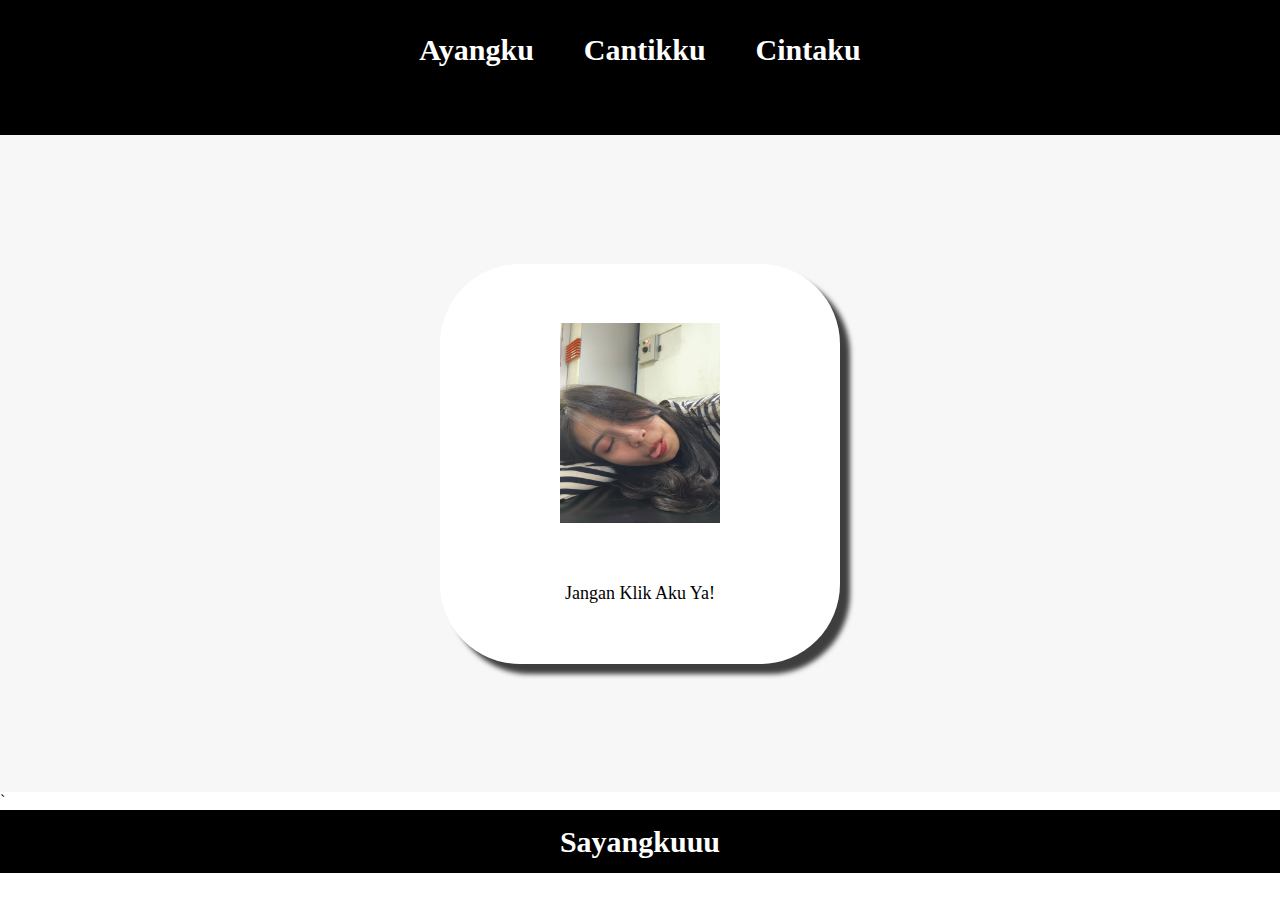
<file: index.html>
<html>

<head>
    <title>Sayangkuuu</title>
    <link rel="stylesheet" href="style.css" />
</head>

<body>
    <div class="container">
        <!-- NAVIGATION BAR -->
        <div class="container-navbar">
            <ul class="ul-navbar">
                <li class="li-navbar">
                    <a href="#" class="a-navbar">Ayangku</a>
                </li>
                <li class="li-navbar">
                    <a href="Cantikku.html" class="a-navbar">Cantikku</a>
                </li>
                <li class="li-navbar">
                    <a href="Cintaku.html" class="a-navbar">Cintaku</a>
                </li>
            </ul>
        </div>

        <!-- NAVIGATION BAR SELESAI -->

        <!-- CONTENT 1 -->
        <div class="container-content">
            <a href="https://www.instagram.com/intansyavira7/?hl=id" class="a-content"> 
                <img src="intan.jpg" class="img-content" />
                <p> Jangan Klik Aku Ya!</p>
            </a>


        </div>
        <!-- CONTENT 1 END -->`

        <!-- FOOTER -->
        <div class="container-footer">
            <h1 class="h1-footer"> Sayangkuuu </h1>
        </div>
        <!-- FOOTER END -->
    </div>
</body>

</html>
</file>
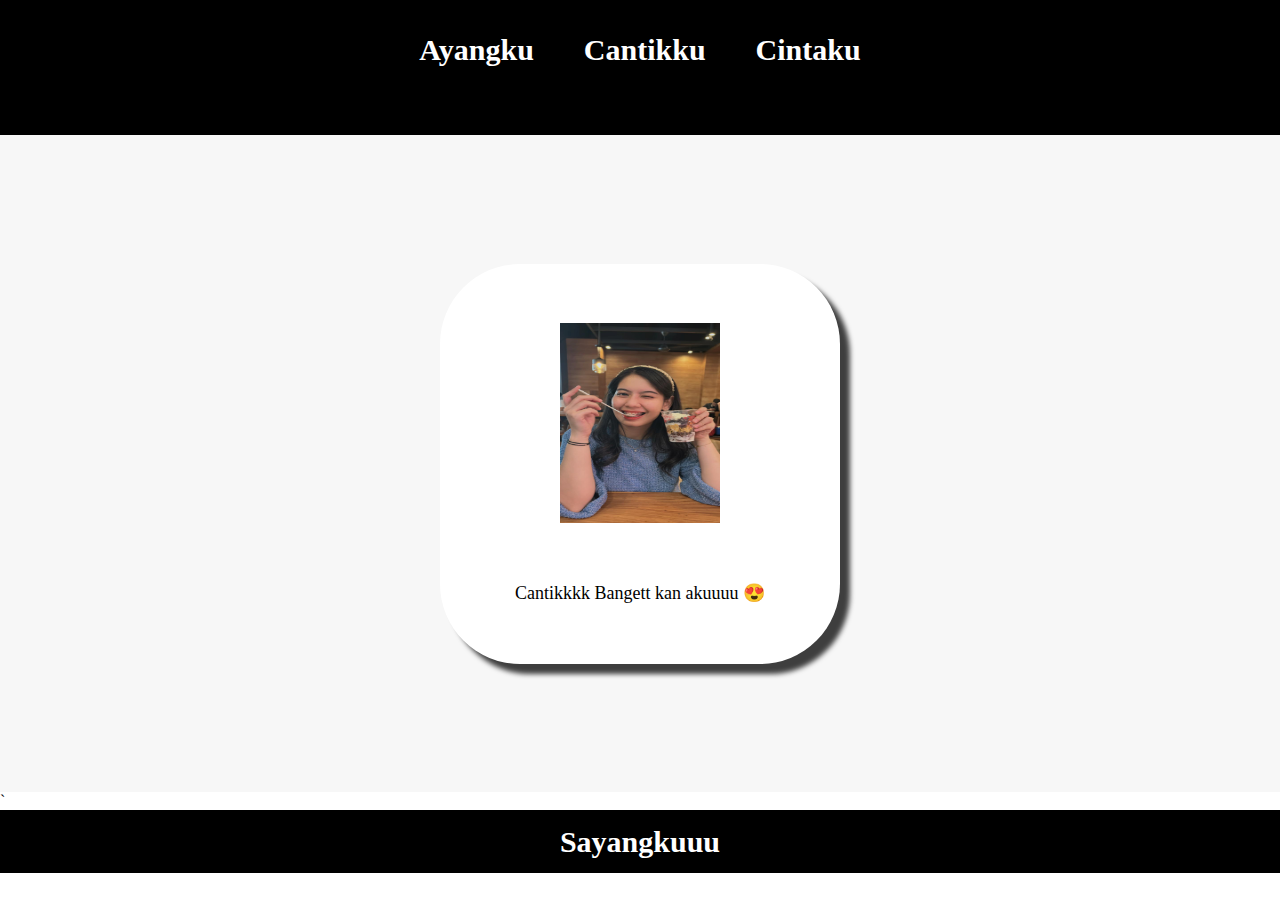
<file: Cantikku.html>
<html>

<head>
    <title>Cantikku</title>
    <link rel="stylesheet" href="style.css" />
</head>

<body>
    <div class="container">
        <!-- NAVIGATION BAR -->
        <div class="container-navbar">
            <ul class="ul-navbar">
                <li class="li-navbar">
                    <a href="index.html" class="a-navbar">Ayangku</a>
                </li>
                <li class="li-navbar">
                    <a href="Cantikku.html" class="a-navbar">Cantikku</a>
                </li>
                <li class="li-navbar">
                    <a href="Cintaku.html" class="a-navbar">Cintaku</a>
                </li>
            </ul>
        </div>

        <!-- NAVIGATION BAR SELESAI -->

        <!-- CONTENT 1 -->
        <div class="container-content">
            <a href="https://www.tiktok.com/@tnsyxx" class="a-content"> 
                <img src="intanku.jpg" class="img-content" />
               
                <p> Cantikkkk Bangett kan akuuuu 😍</p>
            </a>


        </div>
        <!-- CONTENT 1 END -->`

        <!-- FOOTER -->
        <div class="container-footer">
            <h1 class="h1-footer"> Sayangkuuu </h1>
        </div>
        <!-- FOOTER END -->
    </div>
</body>

</html>
</file>
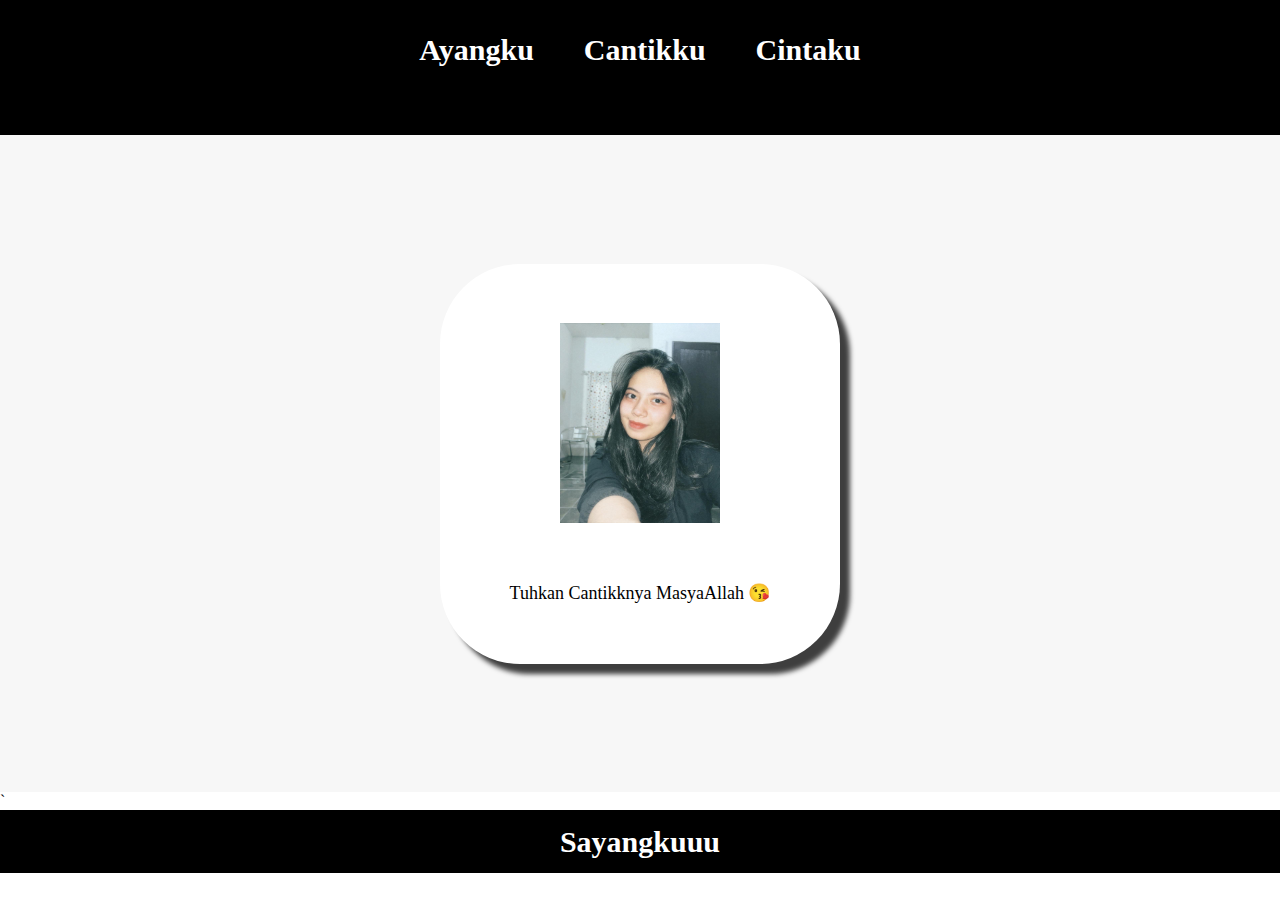
<file: Cintaku.html>
<html>

<head>
    <title>Cintaku</title>
    <link rel="stylesheet" href="style.css" />
</head>

<body>
    <div class="container">
        <!-- NAVIGATION BAR -->
        <div class="container-navbar">
            <ul class="ul-navbar">
                <li class="li-navbar">
                    <a href="index.html" class="a-navbar">Ayangku</a>
                </li>
                <li class="li-navbar">
                    <a href="Cantikku.html" class="a-navbar">Cantikku</a>
                </li>
                <li class="li-navbar">
                    <a href="Cintaku.html" class="a-navbar">Cintaku</a>
                </li>
            </ul>
        </div>

        <!-- NAVIGATION BAR SELESAI -->

        <!-- CONTENT 1 -->
        <div class="container-content">
            <a href="https://x.com/intansyavira7" class="a-content"> 
                <img src="intankuy.jpg" class="img-content" />
                 <p> Tuhkan Cantikknya MasyaAllah 😘</p>
            </a>


        </div>
        <!-- CONTENT 1 END -->`

        <!-- FOOTER -->
        <div class="container-footer">
            <h1 class="h1-footer"> Sayangkuuu </h1>
        </div>
        <!-- FOOTER END -->
    </div>
</body>

</html>
</file>
<file: style.css>
*,
html {
    margin: 0;
    padding: 0;
}

.container {
    height: 100vh;
}

.container-navbar {
    background-color: black;
    width: 100%;
    height: 15vh;
}

.ul-navbar {
    display: flex;
    height: 100px;
    justify-content: center;
    align-items: center;
}

.li-navbar {
    list-style-type: none;
    padding: 20px;
    margin: 5px;
    color: white;
    font-size: 30px;
}

.li-navbar:hover {
    background-color: tomato;
    transition: .5s ease-in-out;
    transition-delay: .3s;
    border-radius: 8px;
}

.a-navbar {
    color: white;
    text-decoration: none;
    font-weight: 800;
}

.container-content {
    background-color: #f7f7f7;
    display: flex;
    justify-content: center;
    align-items: center;
    height: 73vh;
}

.a-content {
    background-color: white;
    color: black;
    text-decoration: none;
    font-size: large;
    width: 400px;
    height: 400px;
    display: flex;
    align-items: center;
    flex-direction: column;
    justify-content: space-evenly;
    border-radius: 80px;
    box-shadow: 10px 10px 5px 0px rgba(0, 0, 0, 0.75);
    -webkit-box-shadow: 10px 10px 5px 0px rgba(0, 0, 0, 0.75);
    -moz-box-shadow: 10px 10px 5px 0px rgba(0, 0, 0, 0.75);
 
    
}

.img-content {
    width: 40%;
    height: 50%;
}

.container-footer {
    height: 7vh;
    background-color: black;
    display: flex;
    justify-content: center;
    align-items: center;
}

.h1-footer {
    font-size: 30px;
    color: white;
}
</file>
